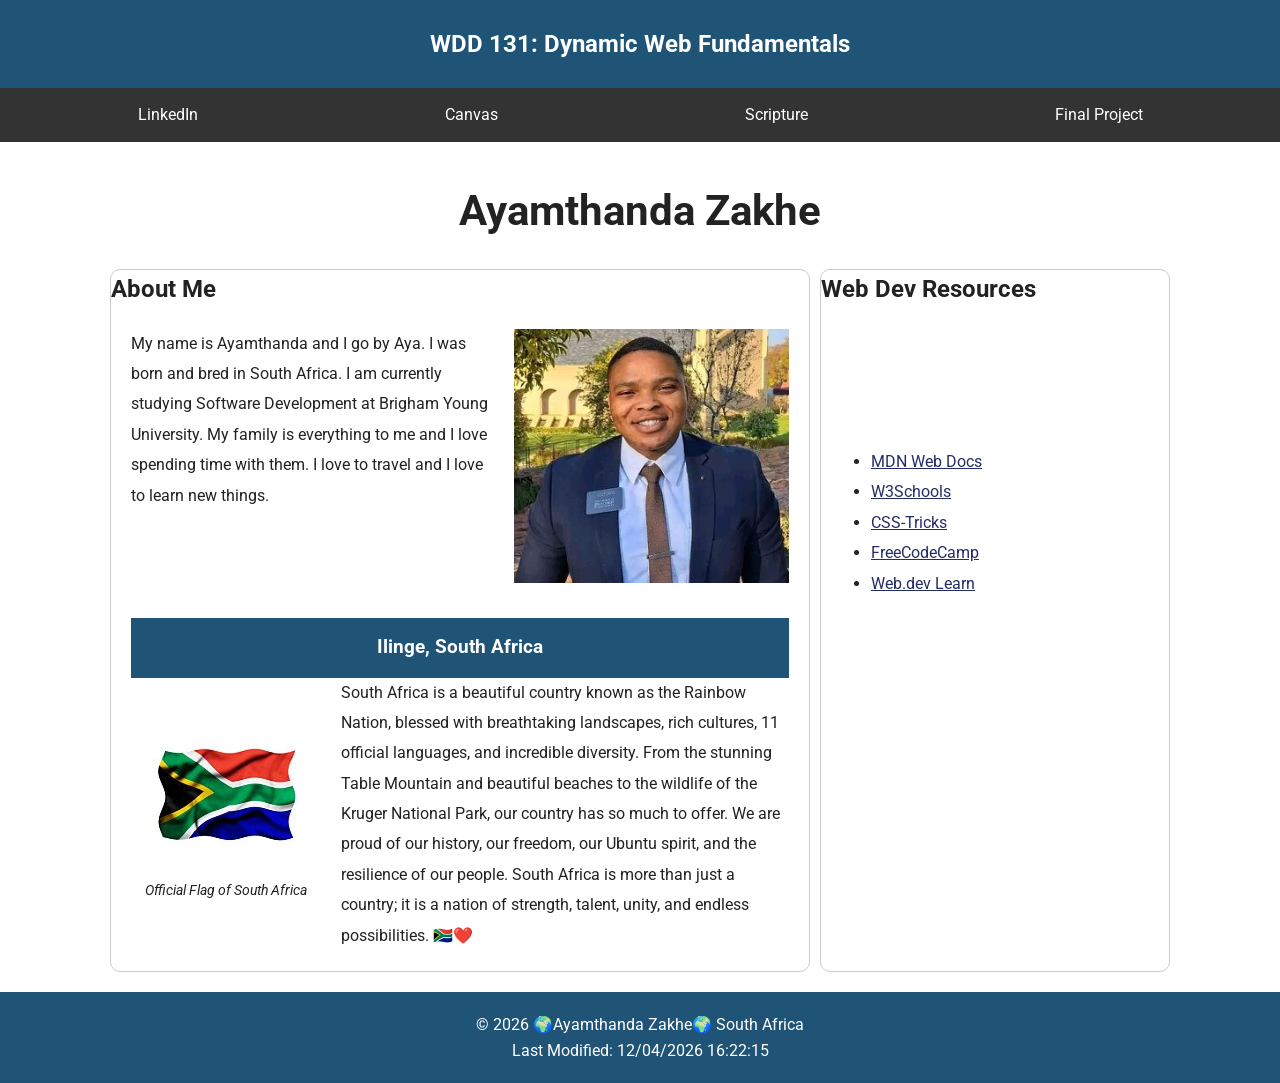
<file: index.html>
<!DOCTYPE html>
<html lang="en">

<head>
    <meta charset="UTF-8">
    <meta name="viewport" content="width=device-width, initial-scale=1.0">
    <title>WDD 131 - Dynamic Web Fundamentals - Ayamthanda Zakhe</title>
    <meta name="description" content="My WDD 131 Dynamic Web Fundamentals personal website">
    <meta name="author" content="Ayamthanda Zakhe">
    <link rel="preconnect" href="https://fonts.googleapis.com">
    <link rel="preconnect" href="https://fonts.gstatic.com" crossorigin>
    <link href="https://fonts.googleapis.com/css2?family=Roboto:wght@400;500;700&display=swap" rel="stylesheet">
    <link rel="stylesheet" href="styles/base.css">
    <script src="scripts/getdates.js" defer></script>
</head>

<body>
    <header>
        <span id="course-tittle">WDD 131: Dynamic Web Fundamentals</span>
        <nav>
            <a href="https://www.linkedin.com/">LinkedIn</a>
            <a href="https://byu.instructure.com/">Canvas</a>
            <a
                href="https://www.churchofjesuschrist.org/study/scriptures/bofm/mosiah/3?lang=eng&id=p19#p19">Scripture</a>
            <a href="#">Final Project</a>
        </nav>
    </header>
    <main>
        <h1>Ayamthanda Zakhe</h1>

        <div class="content">

            <section class="card about">
                <h2>About Me</h2>

                <div class="about-content">

                    <p>
                        My name is Ayamthanda and I go by Aya. I was born and bred in South Africa. I am currently
                        studying Software Development at Brigham Young University. My family is everything to me and I
                        love spending time with them. I love to travel and I love to learn new things.
                    </p>

                    <img src="images/profile.jpg" alt="picture of Ayamthanda Zakhe">
                </div>

                <div class="country">
                    <h3>Ilinge, South Africa</h3>

                    <div class="country-content">

                        <figure>
                            <img src="images/south-africa-flag.jpg" alt="South African Flag" class="flag-image">

                            <figcaption>Official Flag of South Africa</figcaption>
                        </figure>
                        <p>
                            South Africa is a beautiful country known as the Rainbow Nation, blessed with breathtaking
                            landscapes, rich cultures, 11
                            official languages, and incredible diversity. From the stunning Table Mountain and beautiful
                            beaches
                            to the wildlife of
                            the Kruger National Park, our country has so much to offer. We are proud of our history, our
                            freedom, our Ubuntu spirit,
                            and the resilience of our people. South Africa is more than just a country; it is a nation
                            of
                            strength, talent, unity,
                            and endless possibilities. 🇿🇦❤️
                        </p>
                    </div>
                </div>
            </section>
            <section class="card resources">
                <h2>Web Dev Resources</h2>

                <ul>
                    <li><a href="https://developer.mozilla.org/en-US/docs/Web/JavaScript">MDN Web Docs</a></li>
                    <li><a href="https://www.w3schools.com/">W3Schools</a></li>
                    <li><a href="https://css-tricks.com/">CSS-Tricks</a></li>
                    <li><a href="https://freecodecamp.org">FreeCodeCamp</a></li>
                    <li><a href="https://web.dev/learn">Web.dev Learn</a></li>
                </ul>
            </section>
        </div>
    </main>

    <footer>
        <p>&copy; <span id="currentyear"></span>
            🌍Ayamthanda Zakhe🌍 South Africa </p>
        <p id="lastModified"></p>
    </footer>
    <script src="scripts/getdates.js" defer></script>

</body>

</html>
</file>
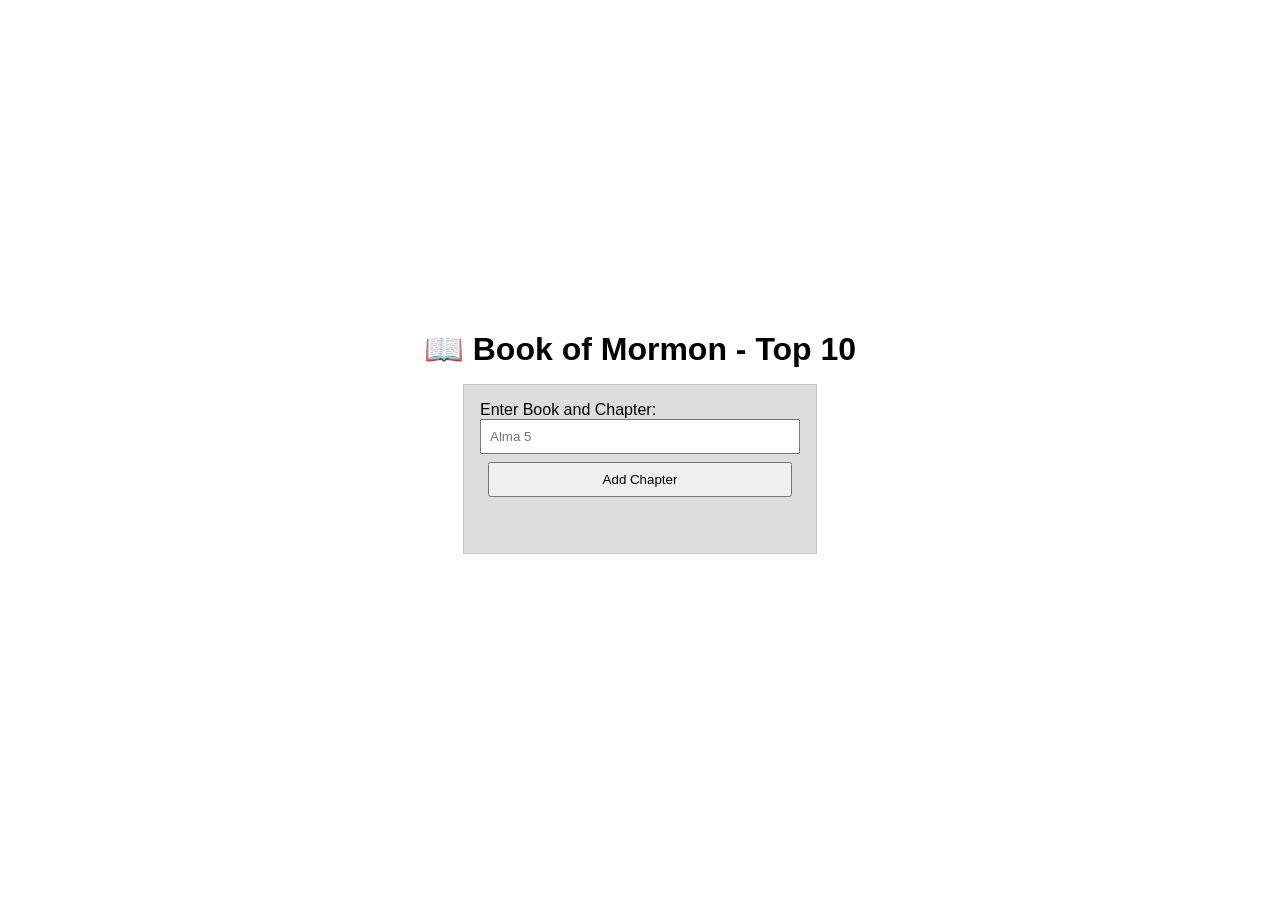
<file: week02/bom.html>
<!DOCTYPE html>
<html lang="en">

<head>
    <meta charset="UTF-8">
    <meta name="viewport" content="width=device-width, initial-scale=1.0">
    <link rel="stylesheet" href="styles/bom.css">
    <link rel="stylesheet" href="scripts/bom.js">
    <title>Book Of Mormon</title>
</head>

<body>
    <h1>📖 Book of Mormon - Top 10</h1>
    <main>
        <label for="favchap">Enter Book and Chapter: </label>
        <input type="text" id="favchap" placeholder="Alma 5">
        <button type="submit">Add Chapter</button>
        <ul id="list"></ul>
    </main>

</body>

</html>
</file>
<file: styles/base.css>
* {
    margin: 0;
    padding: 0;
    box-sizing: border-box;
}

body {
    font-family: 'Roboto', sans-serif;
    line-height: 1.6;
    color: #222;
    background-color: #fff;
}

header {
    width: 100%;
}


header span {
    display: block;
    background-color: #205477;
    color: white;
    text-align: center;
    padding: 25px;
    font-size: 24px;
    font-weight: bold;
}

nav {
    background-color: #333;
    display: flex;
    justify-content: space-around;
    padding: 14px;
}

nav a {
    color: white;
    text-decoration: none;
}

nav a:hover {
    text-decoration: underline;
}

main {
    max-width: 1100px;
    margin: 0 auto;
}

h1 {
    text-align: center;
    font-size: 42px;
    margin: 35px 0 25px;
}

.name {
    text-align: center;
    font-size: 36px;
    margin: 30px 0;
}

.content {
    display: grid;
    grid-template-columns: 2fr 1fr;
    gap: 10px;
    margin: 20px;
}

.card {
    border: 1px solid #ccc;
    border-radius: 10px;
    overflow: hidden;
}

.card h3 {
    background-color: #205477;
    color: white;
    text-align: center;
    padding: 15px;
}

.about-content {
    display: flex;
    flex-direction: row;
    gap: 15px;
    align-items: flex-start;
    padding: 20px;
}

.about-content p {
    flex: 1;
    min-width: 0;
    line-height: 1.9;
    font-size: 16px;
    margin: 0;
}

.profile {
    width: 160px;
    height: 220px;
    object-fit: contain;
    display: block;
    object-position: center;
    flex-shrink: 0;
    margin: 0;
}

.country {
    padding: 15px 20px 20px
}

.country h4 {
    text-align: center;
    border-bottom: 2px solid #ddd;
    margin-bottom: 20px;
    font-size: 21px;
}

.country-content {
    display: flex;
    align-items: center;
    gap: 20px;
}

.country-content figure {
    width: 190px;
    flex-shrink: 0;
    text-align: center;
}

.flag {
    width: 190px;
    height: 112px;
    border: 2px solid #ccc;
    padding-left: 62px;
    display: flex;
    flex-direction: column;
}

figcaption {
    font-style: italic;
    font-size: 14px;
    margin-top: 10px;
}

.country-content p {
    line-height: 1.9;
}

.resources ul {
    padding: 140px 30px 30px 50px;
}

.resources li {
    margin-bottom: 5px;
}

.resources a {
    color: #252d66;
}

footer {
    background-color: #205477;
    color: white;
    text-align: center;
    padding: 20px;
    margin-top: 20px;
}

.lastModified {
    color: #d7e86b;
    font-size: 13px;
}

/* Mobile Responsive Design */
@media screen and (max-width: 700px) {
    nav {
        flex-direction: column;
        align-items: center;
        gap: 15px;
    }

    .content {
        grid-template-columns: 1fr;
        margin: 10px;
    }

    .name {
        font-size: 28px;
    }

    .profile {
        width: 120px;
        height: 160px;
    }

    .country-content {
        flex-direction: column;
    }

    .resources ul {
        padding: 30px 40px;
    }
}
</file>
<file: week02/styles/bom.css>
* {
    margin: 0;
    padding: 0;
}

body {
    height: 100vh;
    display: flex;
    flex-direction: column;
    align-items: center;
    justify-content: center;
    font-family: Acme, Arial, sans-serif;
}

h1 {
    font-size: 1.5rem;
}

main {
    margin: 1rem auto;
    border: 1px solid rgb(0 0 0 / 0.1);
    padding: 1rem;
    background-color: #ddd;
    display: flex;
    flex-direction: column;
}

input,
button {
    padding: 0.5rem;
}

button {
    margin: 0.5rem;
}

.delete {
    width: fit-content;
}

.input {
    display: flex;
    gap: 1rem;
}

.list {
    padding: 0.5rem;
}

ul {
    margin: 1rem;
    list-style: none;
}

li {
    display: flex;
    align-items: center;
    justify-content: space-between;
}

@media only screen and (min-width: 32.5em) {
    h1 {
        font-size: 2rem;
    }

    main {
        width: 320px;
    }
}
</file>
